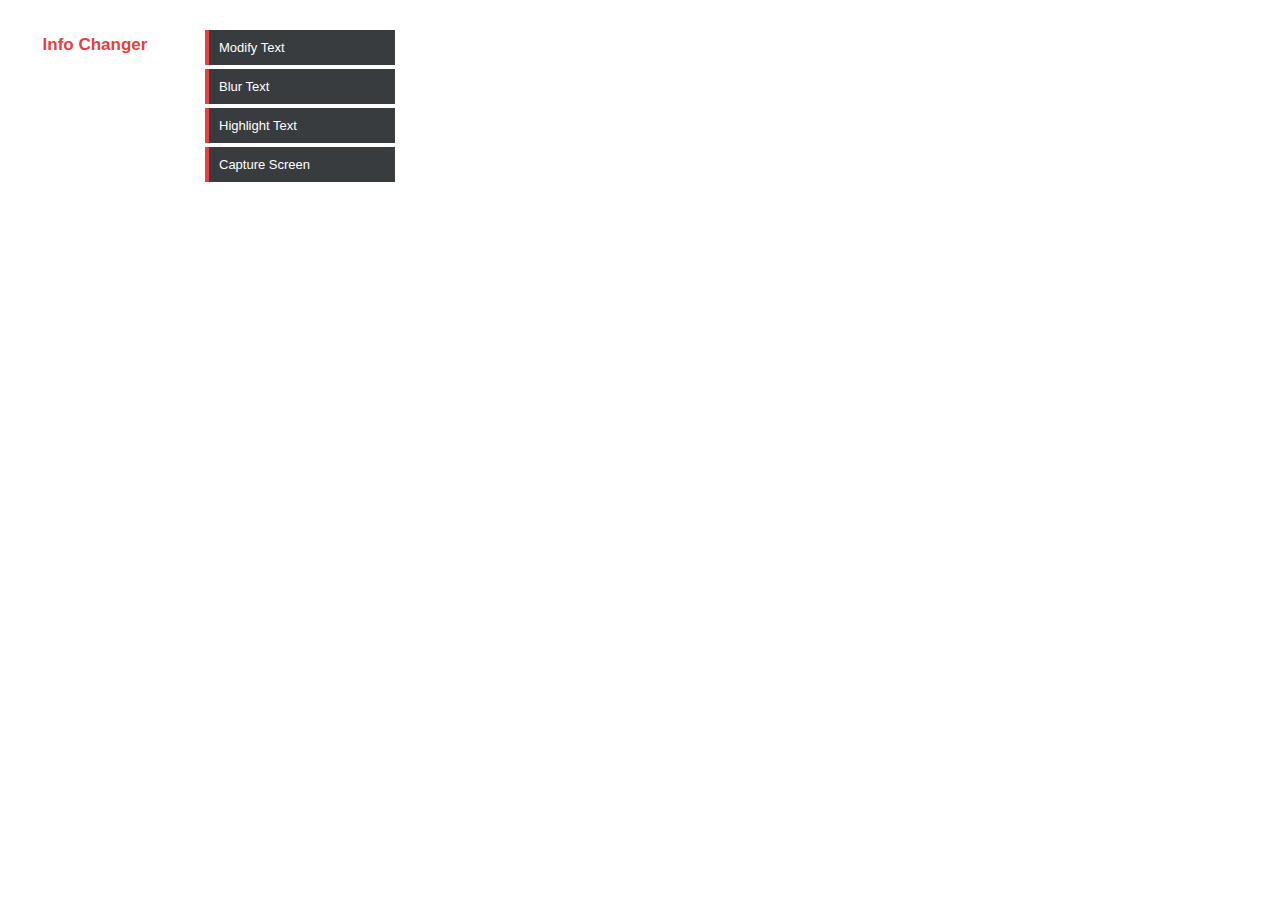
<file: popup.html>
<!DOCTYPE html>
<html>
<head>
	<title>Info</title>
	
</head>
<style type="text/css">
  body{
  	margin:0;
  	background: white;
  	font-family:Arial;
  }
	.info-fury-mainPop{
		float: left;
		width: 200px;
		margin: 2% 0%;
	}
	.info-fury-opt-header{
		float: left;
    width: 95%;
    padding: %;
    color: #E54040;
    font-weight: bold;
    text-align: center;
    padding-top: 9px;
    font-size: 17px;

	}
	.info-fury-option{
    width: 83%;
    padding: 5%;
    cursor: pointer;
    color: white;
    font-size: 13px;
    background-color: white;
    border-left:4px solid #E54040;
    margin: 2% auto;
    background-color: #393C3E;
	}
	.info-fury-option:hover{
		background-color: #E54040;
		color:white;
		border-left:4px solid #393C3E;
    font-weight: bold;
	}
</style>
<body>
  <div class="info-fury-mainPop">
		<div class="info-fury-opt-header">Info Changer</div>
	</div>
	<div class="info-fury-mainPop" id="info-fury-mainPop">
		<div class="info-fury-option" id="text-change" >Modify Text</div>
		<div class="info-fury-option" id="text-hide" >Blur Text</div>
		<div class="info-fury-option" id="text-highlight" >Highlight Text</div>
		<div class="info-fury-option" id="take-screenshot" >Capture Screen</div>
	</div>
	<script type="text/javascript" src="js/popup.js"></script>
</body>
</html>
</file>
